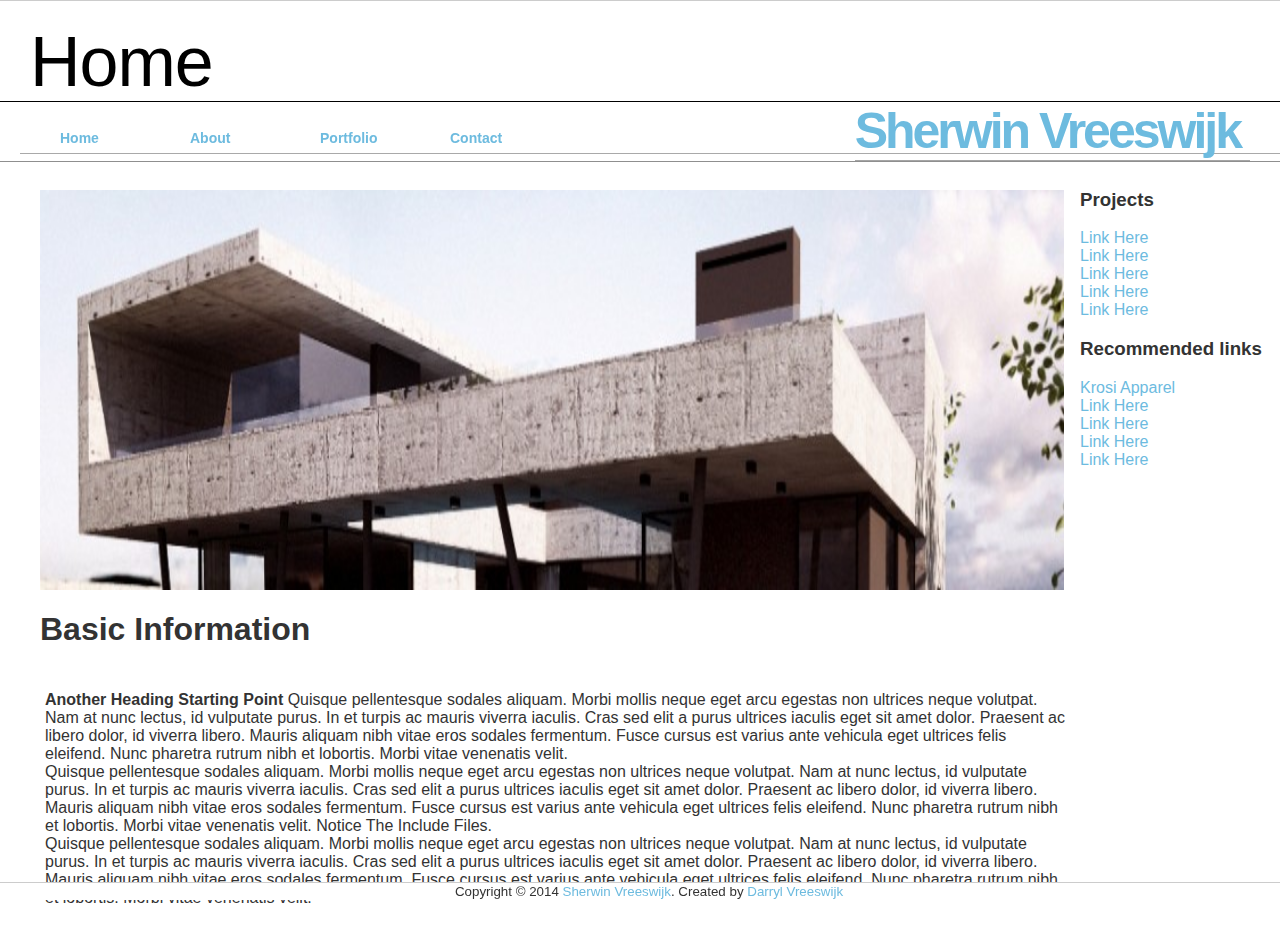
<file: index.html>
<!DOCTYPE html PUBLIC "-//W3C//DTD XHTML 1.0 Strict//EN" "http://www.w3.org/TR/xhtml1/DTD/xhtml1-strict.dtd">

<html xmlns="http://www.w3.org/1999/xhtml" xml:lang="en" lang="en">

<head>

<meta http-equiv="content-type" content="text/html; charset=utf-8" />

<meta name="description" content="" />

<meta name="keywords" content="" />

<meta name="author" content="" />

<link rel="icon" href="images/favicon.ico" type="image/gif" sizes="16x16"> 

<link rel="stylesheet" type="text/css" href="css/style.css" media="screen">
<link rel="stylesheet" type="text/css" href="css/slider.css" media="screen">

	 
<title>Sherwin Vreeswijk Architect</title>


</head>

	<body>

		<div id="wrapper">

			
			<!--begin #header -->
			<div id="header">
				
				<h1>Home</h1>				
				<h2>Sherwin Vreeswijk</h2>


			</div> <!-- end #header -->

			<!-- begin #nav <img src="https://lh5.googleusercontent.com/-XxFrWXUIFOw/AAAAAAAAAAI/AAAAAAAAAD0/3YrbeE2vzV8/photo.jpg">
			<div id="wrap"> -->
					
				<!-- begin #nav -->
			<div id="wrap">

				<ul class="navbar">
					<li><a href="index.html">Home</a></li>
					<li><a href="about.html">About</a></li>
					<li><a href="portfolio.html">Portfolio</a>
							<ul>
								<li><a href="ownwork.html">Own Work</a></li>
								<li><a href="officework.html">Office Work</a></li>
								<li><a href="educationalwork.html">Educational Work</a></li>
							</ul></li>						
					<li><a href="contact.html">Contact</a></li>
				</ul>
			</div> <!-- end #nav -->

			<div id="content">


			<div id='slider'>
				<img id="1" src="images/1.jpg">
				<img id="2" src="images/2.jpg">
				<img id="3" src="images/3.jpg">
				<img id="4" src="images/4.jpg">
				<img id="5" src="images/5.jpg">
				<img id="6" src="images/6.jpg">

				<a href="#" class="left">Previous</a>
				<a href="#" class="right">Next</a>
			</div>

				<h1>Basic Information</h1>

				<p><strong>Another Heading Starting Point</strong>

					Quisque pellentesque sodales aliquam. Morbi mollis neque eget arcu egestas non ultrices neque volutpat. Nam at nunc lectus, id vulputate purus. In et turpis ac mauris viverra iaculis. Cras sed elit a purus ultrices iaculis eget sit amet dolor. Praesent ac libero dolor, id viverra libero. Mauris aliquam nibh vitae eros sodales fermentum. Fusce cursus est varius ante vehicula eget ultrices felis eleifend. Nunc pharetra rutrum nibh et lobortis. Morbi vitae venenatis velit.<br />

					Quisque pellentesque sodales aliquam. Morbi mollis neque eget arcu egestas non ultrices neque volutpat. Nam at nunc lectus, id vulputate purus. In et turpis ac mauris viverra iaculis. Cras sed elit a purus ultrices iaculis eget sit amet dolor. Praesent ac libero dolor, id viverra libero. Mauris aliquam nibh vitae eros sodales fermentum. Fusce cursus est varius ante vehicula eget ultrices felis eleifend. Nunc pharetra rutrum nibh et lobortis. Morbi vitae venenatis velit.
					Notice The Include Files. <br />

					Quisque pellentesque sodales aliquam. Morbi mollis neque eget arcu egestas non ultrices neque volutpat. Nam at nunc lectus, id vulputate purus. In et turpis ac mauris viverra iaculis. Cras sed elit a purus ultrices iaculis eget sit amet dolor. Praesent ac libero dolor, id viverra libero. Mauris aliquam nibh vitae eros sodales fermentum. Fusce cursus est varius ante vehicula eget ultrices felis eleifend. Nunc pharetra rutrum nibh et lobortis. Morbi vitae venenatis velit. <br />
				</p>	


					
			</div> <!-- end #content -->


			<!-- begin #sidebar -->
			<div id="sidebar">

			<!--<h3>Navigation</h3>
				<li><a href="index.php">Home</a></li>
				<li><a href="about.php">About</a></li>
				<li><a href="#">Links</a></li>
				<li><a href="portfolio.php">Portfolio</a></li>
				<li><a href="contact.php">Contact</a></li>-->

			<h3>Projects</h3>
				<li><a href="#">Link Here</a></li>
				<li><a href="#">Link Here</a></li>
				<li><a href="#">Link Here</a></li>
				<li><a href="#">Link Here</a></li>
				<li><a href="#">Link Here</a></li>

			<h3>Recommended links</h3>
				<li><a href="http://www.krosi-apparel.com/">Krosi Apparel</a></li>
				<li><a href="#">Link Here</a></li>
				<li><a href="#">Link Here</a></li>
				<li><a href="#">Link Here</a></li>
				<li><a href="#">Link Here</a></li>

			</div> <!-- end #sidebar -->

			<!-- begin #footer -->

			<div id="footer">

				<small><p>Copyright &copy 2014 <a style='text-decoration:none;'href='http://www.sherwinvreeswijk.com'>Sherwin Vreeswijk</a>. 
				   Created by <a style='text-decoration:none;' href='http://gplus.to/darrylvreeswijk'>Darryl Vreeswijk</a>
				</P></small>

			</div> <!-- end #footer -->

		</div> <!-- End #wrapper -->


		<script type="text/javascript" src="js/jquery-2.1.0.min.js"></script>
		<script type="text/javascript" src="js/slider.js"></script>
	</body>

</html>
</file>
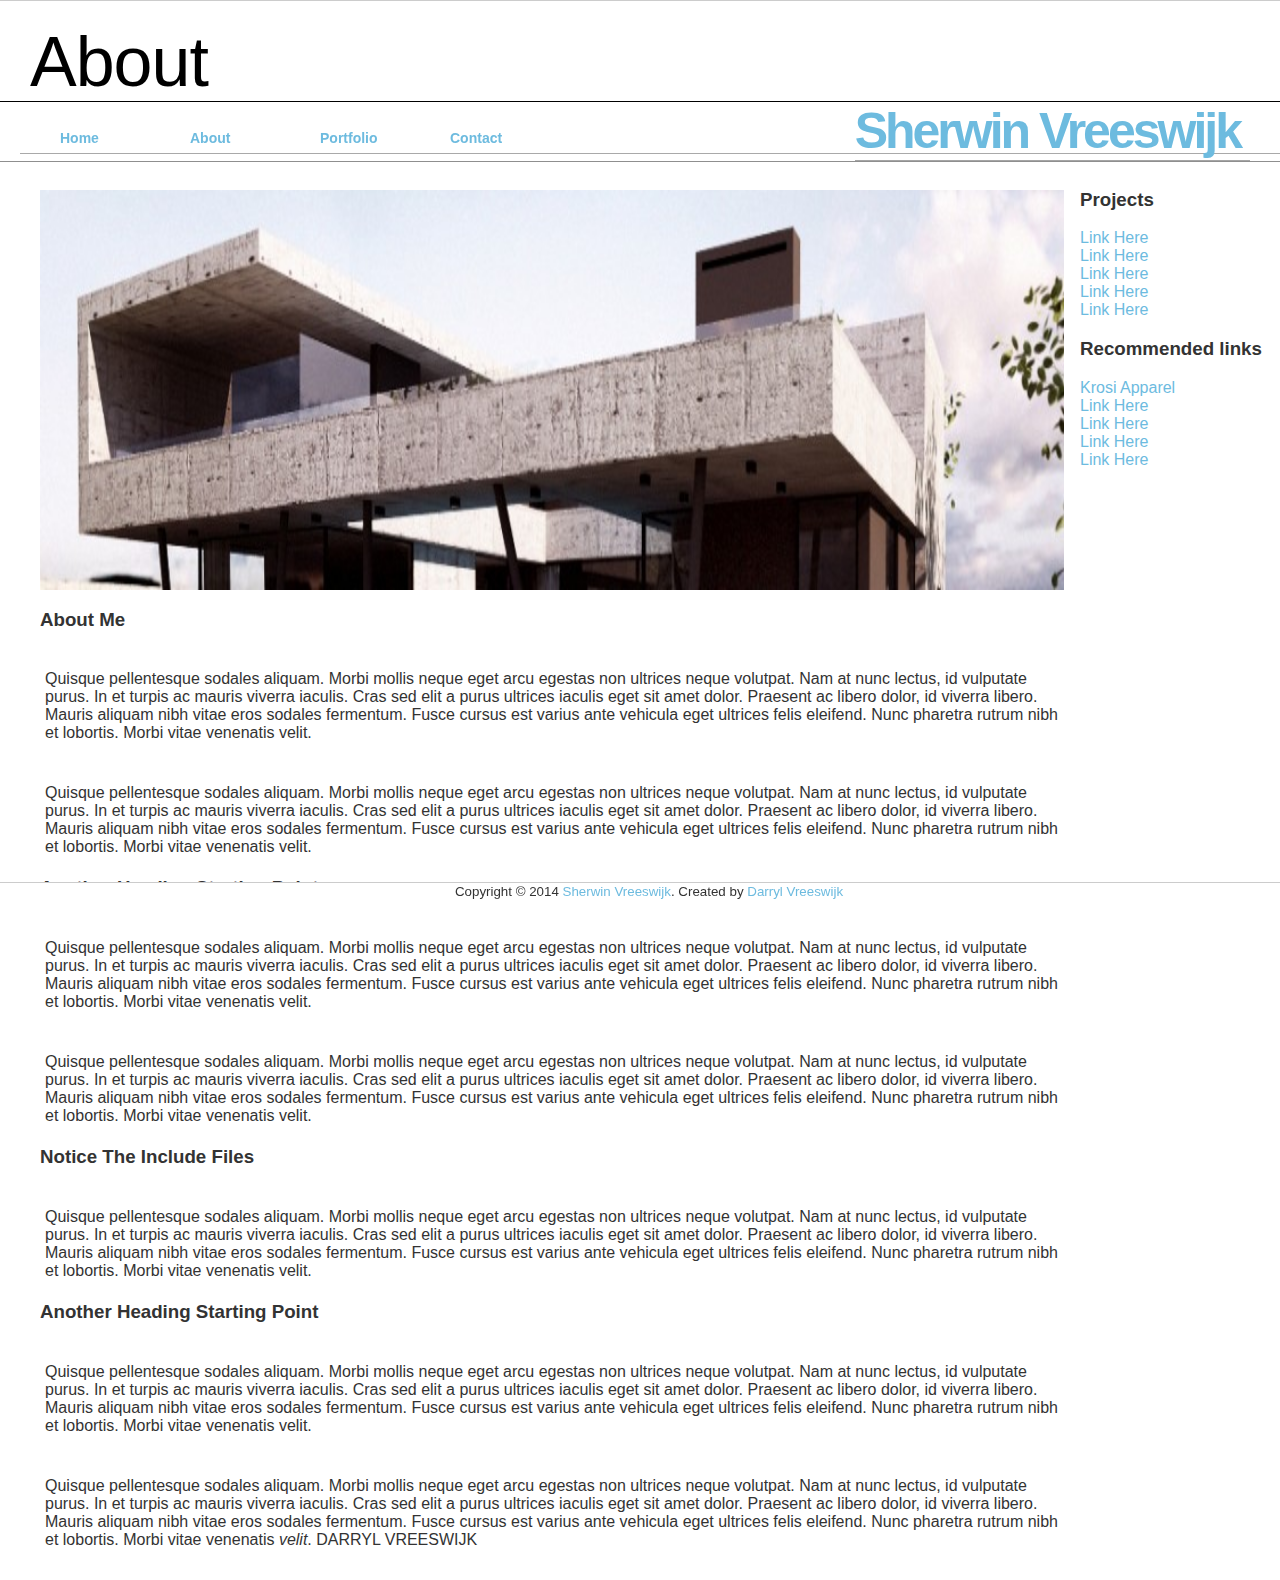
<file: about.html>
<!DOCTYPE html PUBLIC "-//W3C//DTD XHTML 1.0 Strict//EN" "http://www.w3.org/TR/xhtml1/DTD/xhtml1-strict.dtd">

<html xmlns="http://www.w3.org/1999/xhtml" xml:lang="en" lang="en">

<head>

<meta http-equiv="content-type" content="text/html; charset=utf-8" />

<meta name="description" content="" />

<meta name="keywords" content="" />

<meta name="author" content="" />

<link rel="icon" href="images/favicon.ico" type="image/gif" sizes="16x16"> 

<link rel="stylesheet" type="text/css" href="css/style.css" media="screen" />
<link rel="stylesheet" type="text/css" href="css/slider.css" media="screen">

<title>Sherwin Vreeswijk Architecture</title>

</head>

	<body>
 		<div id="wrapper">

			<!--begin #header -->
			<div id="header">
				
				<h1>About</h1>
				
				<h2>Sherwin Vreeswijk</h2>


			</div> <!-- end #header -->

			<!-- begin #nav -->
			<div id="wrap">

				<ul class="navbar">
					<li><a href="index.html">Home</a></li>
					<li><a href="about.html">About</a></li>
					<li><a href="portfolio.html">Portfolio</a>
							<ul>
								<li><a href="ownwork.html">Own Work</a></li>
								<li><a href="officework.html">Office Work</a></li>
								<li><a href="educationalwork.html">Educational Work</a></li>
							</ul></li>						
					<li><a href="contact.html">Contact</a></li>
				</ul>
			</div> <!-- end #nav -->


			<div id="content">

			<div id='slider'>
				<img id="1" src="images/1.jpg">
				<img id="2" src="images/2.jpg">
				<img id="3" src="images/3.jpg">
				<img id="4" src="images/4.jpg">
				<img id="5" src="images/5.jpg">
				<img id="6" src="images/6.jpg">

				<a href="#" class="left">Previous</a>
				<a href="#" class="right">Next</a>
			</div>	
			


			<h3>About Me</h3>

			<p>

			Quisque pellentesque sodales aliquam. Morbi mollis neque eget arcu egestas non ultrices neque volutpat. Nam at nunc lectus, id vulputate purus. In et turpis ac mauris viverra iaculis. Cras sed elit a purus ultrices iaculis eget sit amet dolor. Praesent ac libero dolor, id viverra libero. Mauris aliquam nibh vitae eros sodales fermentum. Fusce cursus est varius ante vehicula eget ultrices felis eleifend. Nunc pharetra rutrum nibh et lobortis. Morbi vitae venenatis velit.

			</p>

			<p>

			Quisque pellentesque sodales aliquam. Morbi mollis neque eget arcu egestas non ultrices neque volutpat. Nam at nunc lectus, id vulputate purus. In et turpis ac mauris viverra iaculis. Cras sed elit a purus ultrices iaculis eget sit amet dolor. Praesent ac libero dolor, id viverra libero. Mauris aliquam nibh vitae eros sodales fermentum. Fusce cursus est varius ante vehicula eget ultrices felis eleifend. Nunc pharetra rutrum nibh et lobortis. Morbi vitae venenatis velit.

			</p>

			<h3>Another Heading Starting Point</h3>

			<p>

			Quisque pellentesque sodales aliquam. Morbi mollis neque eget arcu egestas non ultrices neque volutpat. Nam at nunc lectus, id vulputate purus. In et turpis ac mauris viverra iaculis. Cras sed elit a purus ultrices iaculis eget sit amet dolor. Praesent ac libero dolor, id viverra libero. Mauris aliquam nibh vitae eros sodales fermentum. Fusce cursus est varius ante vehicula eget ultrices felis eleifend. Nunc pharetra rutrum nibh et lobortis. Morbi vitae venenatis velit.

			</p>

			<p>

			Quisque pellentesque sodales aliquam. Morbi mollis neque eget arcu egestas non ultrices neque volutpat. Nam at nunc lectus, id vulputate purus. In et turpis ac mauris viverra iaculis. Cras sed elit a purus ultrices iaculis eget sit amet dolor. Praesent ac libero dolor, id viverra libero. Mauris aliquam nibh vitae eros sodales fermentum. Fusce cursus est varius ante vehicula eget ultrices felis eleifend. Nunc pharetra rutrum nibh et lobortis. Morbi vitae venenatis velit.

			</p>

			<h3>Notice The Include Files</h3>

			<p>

			Quisque pellentesque sodales aliquam. Morbi mollis neque eget arcu egestas non ultrices neque volutpat. Nam at nunc lectus, id vulputate purus. In et turpis ac mauris viverra iaculis. Cras sed elit a purus ultrices iaculis eget sit amet dolor. Praesent ac libero dolor, id viverra libero. Mauris aliquam nibh vitae eros sodales fermentum. Fusce cursus est varius ante vehicula eget ultrices felis eleifend. Nunc pharetra rutrum nibh et lobortis. Morbi vitae venenatis velit.

			</p>

			<h3>Another Heading Starting Point</h3>

			<p>

			Quisque pellentesque sodales aliquam. Morbi mollis neque eget arcu egestas non ultrices neque volutpat. Nam at nunc lectus, id vulputate purus. In et turpis ac mauris viverra iaculis. Cras sed elit a purus ultrices iaculis eget sit amet dolor. Praesent ac libero dolor, id viverra libero. Mauris aliquam nibh vitae eros sodales fermentum. Fusce cursus est varius ante vehicula eget ultrices felis eleifend. Nunc pharetra rutrum nibh et lobortis. Morbi vitae venenatis velit.

			</p>

			<p>

			Quisque pellentesque sodales aliquam. Morbi mollis neque eget arcu egestas non ultrices neque volutpat. Nam at nunc lectus, id vulputate purus. In et turpis ac mauris viverra iaculis. Cras sed elit a purus ultrices iaculis eget sit amet dolor. Praesent ac libero dolor, id viverra libero. Mauris aliquam nibh vitae eros sodales fermentum. Fusce cursus est varius ante vehicula eget ultrices felis eleifend. Nunc pharetra rutrum nibh et lobortis. Morbi vitae venenatis <em>velit</em>.
			DARRYL VREESWIJK
			</p>

			</div> <!-- end #content -->

			<!-- begin #sidebar -->
			<div draggable="true" id="sidebar">

			<!--<h3>Navigation</h3>
				<li><a href="index.php">Home</a></li>
				<li><a href="about.php">About</a></li>
				<li><a href="#">Links</a></li>
				<li><a href="portfolio.php">Portfolio</a></li>
				<li><a href="contact.php">Contact</a></li>-->

			<h3>Projects</h3>
				<li><a href="#">Link Here</a></li>
				<li><a href="#">Link Here</a></li>
				<li><a href="#">Link Here</a></li>
				<li><a href="#">Link Here</a></li>
				<li><a href="#">Link Here</a></li>

			<h3>Recommended links</h3>
				<li><a href="http://www.krosi-apparel.com/">Krosi Apparel</a></li>
				<li><a href="#">Link Here</a></li>
				<li><a href="#">Link Here</a></li>
				<li><a href="#">Link Here</a></li>
				<li><a href="#">Link Here</a></li>

			</div> <!-- end #sidebar -->

			<!-- begin #footer -->

			<div id="footer">

				<small><p>Copyright &copy 2014 <a style='text-decoration:none;'href='http://www.sherwinvreeswijk.com'>Sherwin Vreeswijk</a>. 
				   Created by <a style='text-decoration:none;' href='http://gplus.to/darrylvreeswijk'>Darryl Vreeswijk</a>
				</P></small>

			</div> <!-- end #footer -->

		</div> <!-- End #wrapper -->
		<script type="text/javascript" src="js/jquery-2.1.0.min.js"></script>
		<script type="text/javascript" src="js/slider.js"></script>
	</body>

</html>
</file>
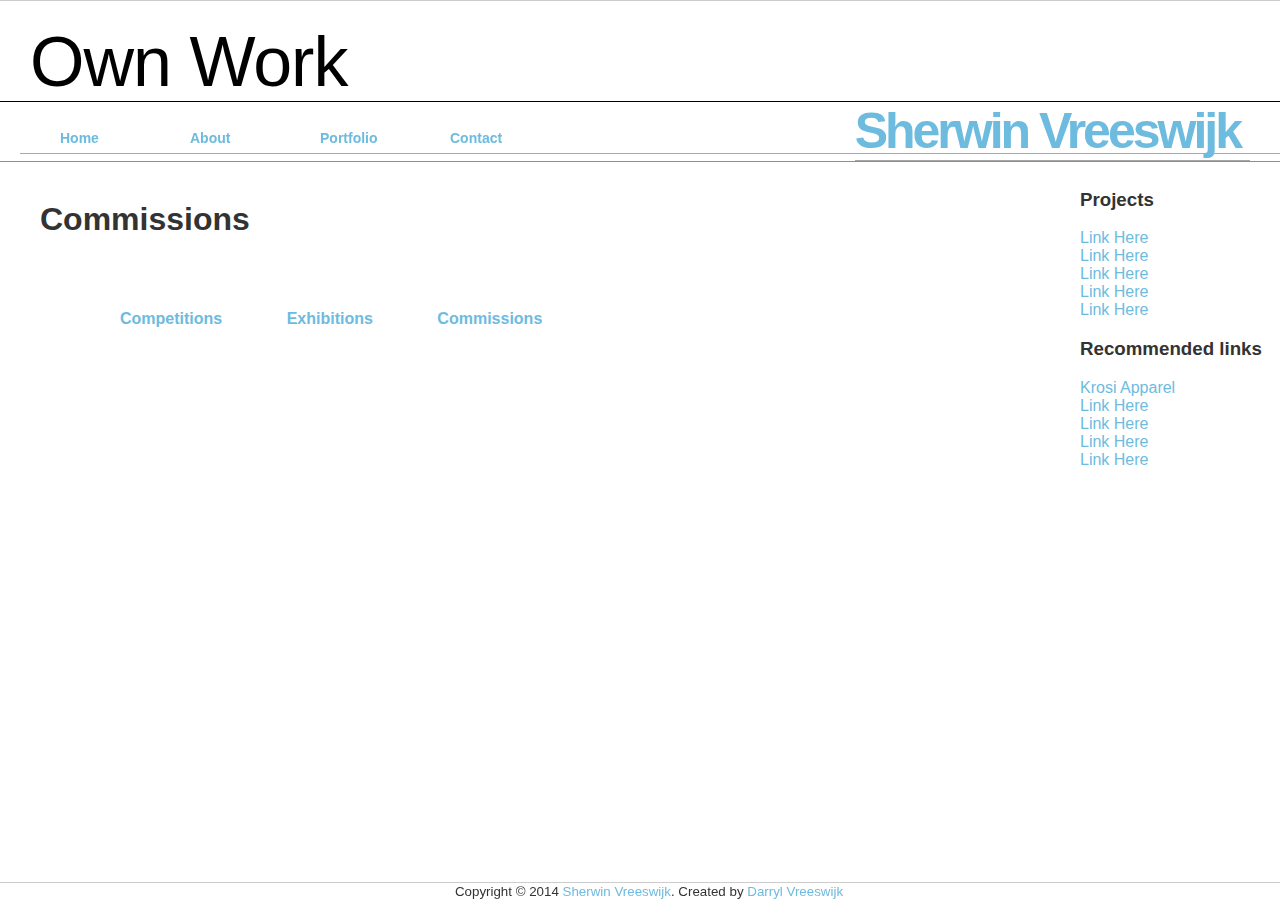
<file: commissions.html>
<!DOCTYPE html PUBLIC "-//W3C//DTD XHTML 1.0 Strict//EN" "http://www.w3.org/TR/xhtml1/DTD/xhtml1-strict.dtd">

<html xmlns="http://www.w3.org/1999/xhtml" xml:lang="en" lang="en">

<head>

<meta http-equiv="content-type" content="text/html; charset=utf-8" />

<meta name="description" content="" />

<meta name="keywords" content="" />

<meta name="author" content="" />

<link rel="icon" href="images/favicon.ico" type="image/gif" sizes="16x16"> 

<link rel="stylesheet" type="text/css" href="css/style.css" media="screen" />

<title>Sherwin Vreeswijk Architect</title>

</head>

	<body>

		<div id="wrapper">


			<!--begin #header -->
			<div id="header">
				
				<h1>Own Work</h1>
				
				<h2>Sherwin Vreeswijk</h2>


			</div> <!-- end #header -->

			<!-- begin #nav -->
			<div id="wrap">

				<ul class="navbar">
					<li><a href="index.html">Home</a></li>
					<li><a href="about.html">About</a></li>
					<li><a href="portfolio.html">Portfolio</a>
							<ul>
								<li><a href="ownwork.html">Own Work</a></li>
								<li><a href="officework.html">Office Work</a></li>
								<li><a href="educationalwork.html">Educational Work</a></li>
							</ul></li>						
					<li><a href="contact.html">Contact</a></li>
				</ul>
			</div> <!-- end #nav -->

<div id="content">

<h1>Commissions</h1>


<div class="portfolio">
				<a href="competitions.html"><strong>Competitions</strong></a>
				<a href="exhibitions.html"><strong>Exhibitions</strong></a>
				<a href="commissions.html"><strong>Commissions</strong></a>
			
			</div>

</div> <!-- end #content -->

<!-- begin #sidebar -->
			<div id="sidebar">

			<!--<h3>Navigation</h3>
				<li><a href="index.php">Home</a></li>
				<li><a href="about.php">About</a></li>
				<li><a href="#">Links</a></li>
				<li><a href="portfolio.php">Portfolio</a></li>
				<li><a href="contact.php">Contact</a></li>-->

			<h3>Projects</h3>
				<li><a href="#">Link Here</a></li>
				<li><a href="#">Link Here</a></li>
				<li><a href="#">Link Here</a></li>
				<li><a href="#">Link Here</a></li>
				<li><a href="#">Link Here</a></li>

			<h3>Recommended links</h3>
				<li><a href="http://www.krosi-apparel.com/">Krosi Apparel</a></li>
				<li><a href="#">Link Here</a></li>
				<li><a href="#">Link Here</a></li>
				<li><a href="#">Link Here</a></li>
				<li><a href="#">Link Here</a></li>

			</div> <!-- end #sidebar -->

			<!-- begin #footer -->

			<div id="footer">

				<small><p>Copyright &copy 2014 <a style='text-decoration:none;'href='http://www.sherwinvreeswijk.com'>Sherwin Vreeswijk</a>. 
				   Created by <a style='text-decoration:none;' href='http://gplus.to/darrylvreeswijk'>Darryl Vreeswijk</a>
				</P></small>

			</div> <!-- end #footer -->

		</div> <!-- End #wrapper -->


	</body>

</html>
</file>
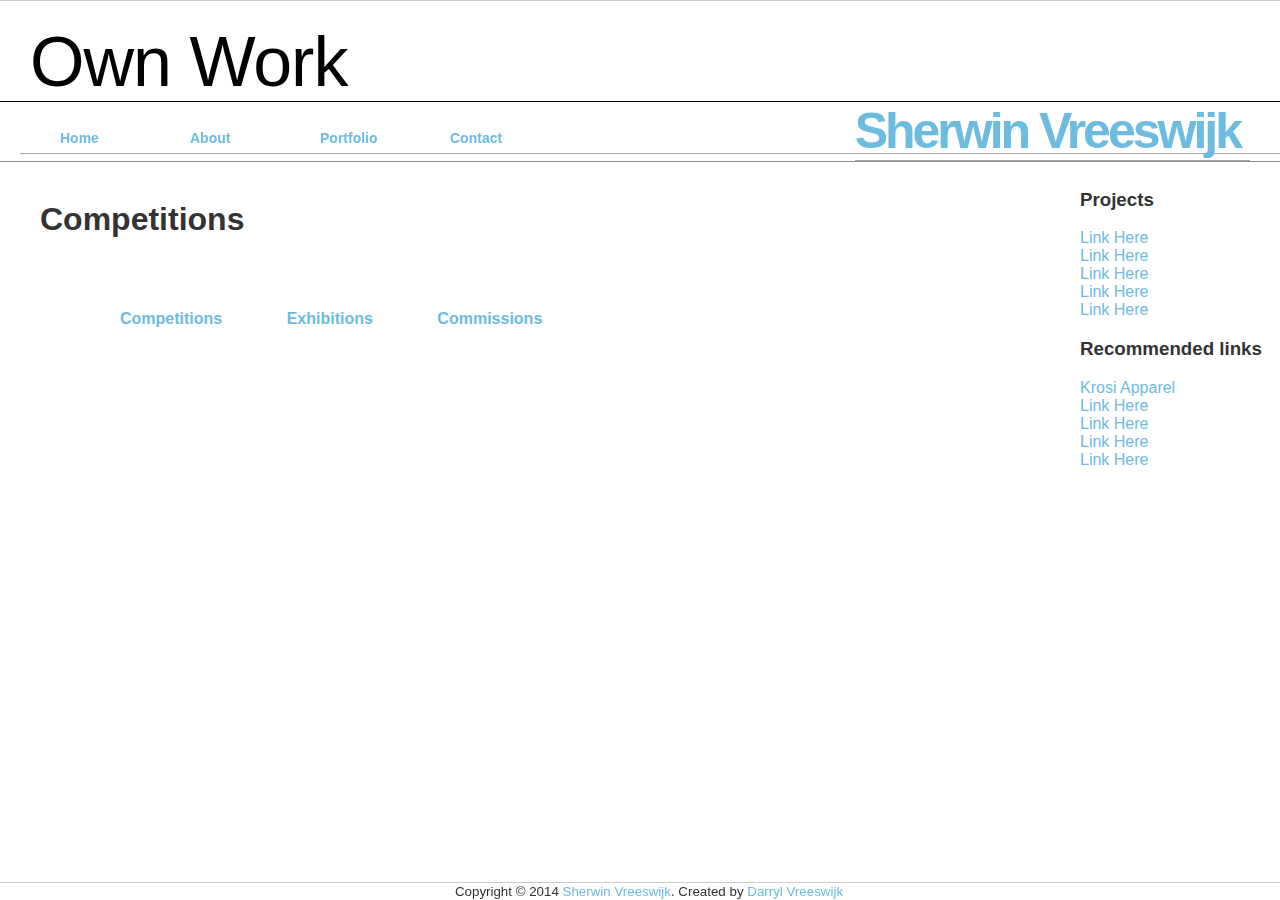
<file: competitions.html>
<!DOCTYPE html PUBLIC "-//W3C//DTD XHTML 1.0 Strict//EN" "http://www.w3.org/TR/xhtml1/DTD/xhtml1-strict.dtd">

<html xmlns="http://www.w3.org/1999/xhtml" xml:lang="en" lang="en">

<head>

<meta http-equiv="content-type" content="text/html; charset=utf-8" />

<meta name="description" content="" />

<meta name="keywords" content="" />

<meta name="author" content="" />

<link rel="icon" href="images/favicon.ico" type="image/gif" sizes="16x16"> 

<link rel="stylesheet" type="text/css" href="css/style.css" media="screen" />

<title>Sherwin Vreeswijk Architect</title>

</head>

	<body>

		<div id="wrapper">


<!--begin #header -->
			<div id="header">
				
				<h1>Own Work</h1>
				
				<h2>Sherwin Vreeswijk</h2>


			</div> <!-- end #header -->

			<!-- begin #nav -->
			<div id="wrap">

				<ul class="navbar">
					<li><a href="index.html">Home</a></li>
					<li><a href="about.html">About</a></li>
					<li><a href="portfolio.html">Portfolio</a>
							<ul>
								<li><a href="ownwork.html">Own Work</a></li>
								<li><a href="officework.html">Office Work</a></li>
								<li><a href="educationalwork.html">Educational Work</a></li>
							</ul></li>						
					<li><a href="contact.html">Contact</a></li>
				</ul>
			</div> <!-- end #nav -->


<div id="content">

<h1>Competitions</h1>


<div class="portfolio">
				<a href="competitions.html"><strong>Competitions</strong></a>
				<a href="exhibitions.html"><strong>Exhibitions</strong></a>
				<a href="commissions.html"><strong>Commissions</strong></a>
			
			</div>

</div> <!-- end #content -->

<!-- begin #sidebar -->
			<div id="sidebar">

			<!--<h3>Navigation</h3>
				<li><a href="index.php">Home</a></li>
				<li><a href="about.php">About</a></li>
				<li><a href="#">Links</a></li>
				<li><a href="portfolio.php">Portfolio</a></li>
				<li><a href="contact.php">Contact</a></li>-->

			<h3>Projects</h3>
				<li><a href="#">Link Here</a></li>
				<li><a href="#">Link Here</a></li>
				<li><a href="#">Link Here</a></li>
				<li><a href="#">Link Here</a></li>
				<li><a href="#">Link Here</a></li>

			<h3>Recommended links</h3>
				<li><a href="http://www.krosi-apparel.com/">Krosi Apparel</a></li>
				<li><a href="#">Link Here</a></li>
				<li><a href="#">Link Here</a></li>
				<li><a href="#">Link Here</a></li>
				<li><a href="#">Link Here</a></li>

			</div> <!-- end #sidebar -->

			<!-- begin #footer -->

			<div id="footer">

				<small><p>Copyright &copy 2014 <a style='text-decoration:none;'href='http://www.sherwinvreeswijk.com'>Sherwin Vreeswijk</a>. 
				   Created by <a style='text-decoration:none;' href='http://gplus.to/darrylvreeswijk'>Darryl Vreeswijk</a>
				</P></small>

			</div> <!-- end #footer -->

		</div> <!-- End #wrapper -->


	</body>

</html>
</file>
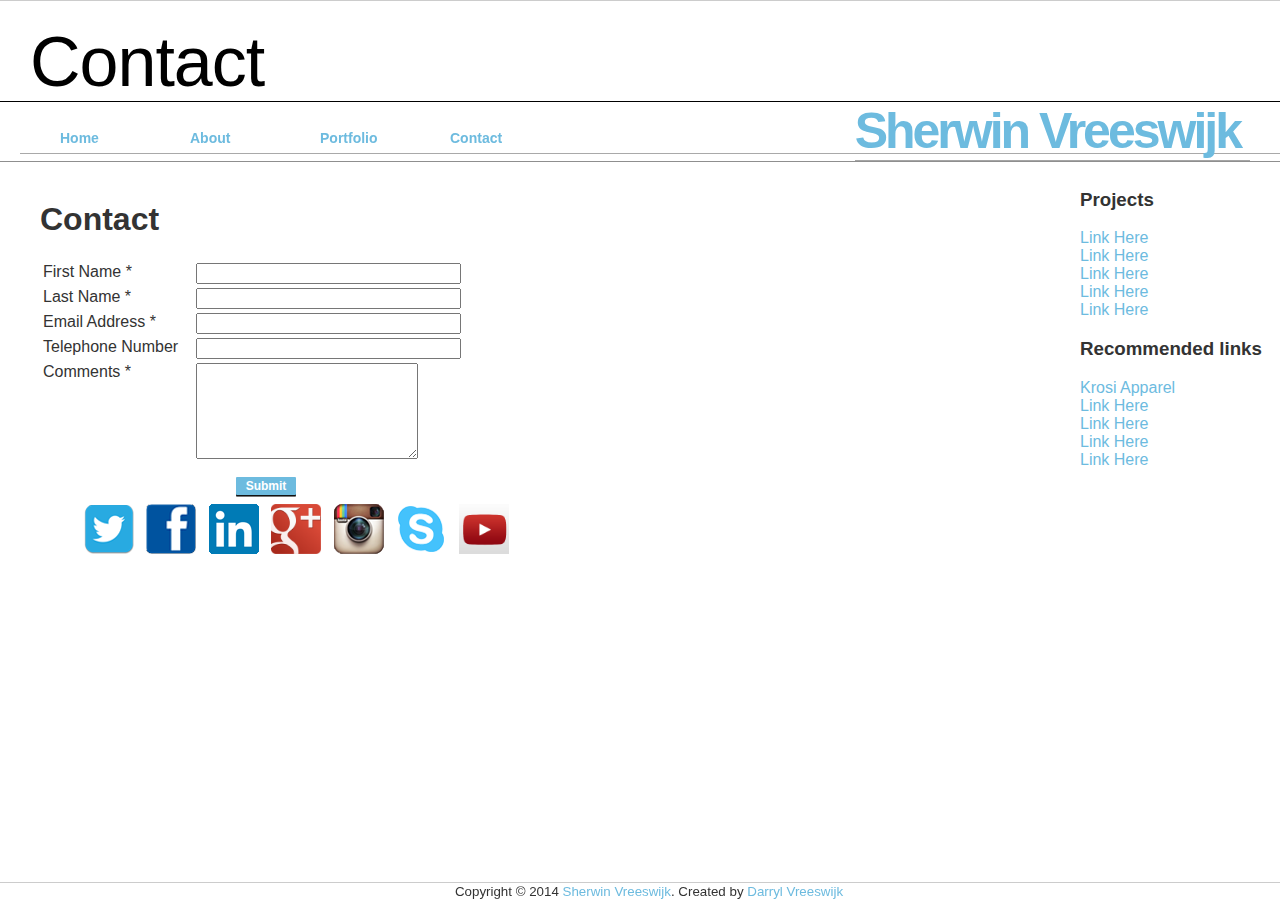
<file: contact.html>
<!DOCTYPE html PUBLIC "-//W3C//DTD XHTML 1.0 Strict//EN" "http://www.w3.org/TR/xhtml1/DTD/xhtml1-strict.dtd">

<html xmlns="http://www.w3.org/1999/xhtml" xml:lang="en" lang="en">

<head>

<meta http-equiv="content-type" content="text/html; charset=utf-8" />

<meta name="description" content="" />

<meta name="keywords" content="" />

<meta name="author" content="" />

<link rel="icon" href="images/favicon.ico" type="image/gif" sizes="16x16"> 

<link rel="stylesheet" type="text/css" href="css/style.css" media="screen" />

<title>Sherwin Vreeswijk Architect</title>

</head>

	<body>

		<div id="wrapper">


			<!--begin #header -->
			<div id="header">
				
				<h1>Contact</h1>
				
				<h2>Sherwin Vreeswijk</h2>


			</div> <!-- end #header -->

			<!-- begin #nav -->
			<div id="wrap">

				<ul class="navbar"><li><a href="index.html">Home</a></li>
					<li><a href="about.html">About</a></li>
					<div class="dropdwn">
						<li><a href="portfolio.html">Portfolio</a>
							<ul>
								<div class="volet_3">
									<li><a href="ownwork.html">Own Work</a></li>
								</div>
								<div class="volet_2">
									<li><a href="officework.html">Office Work</a></li>
								</div>
								<div class="volet_1">
									<li><a href="educationalwork.html">Educational Work</a></li>
								</div>
							</ul>
						</li>
					</div>								
					<li><a href="contact.html">Contact</a></li>
				</ul>
			</div> <!-- end #nav -->


			<div id="content">

			<h1>Contact</h1>


			<!--<p>
				<div id='contact'>
				<ul>
				<li>Name: Sherwin Vreeswijk</li>
				<li>Address: Julielaan 8</li>
				<li>Phone: +5978842235</li>
				<li>Email: sherwinvreeswijk@gmail.com</li>
				</ul>
				</div>
			</p>-->

			<form name="contactform" method="post" action="send_form_email.php">
			<table width="450px">
			<tr>
			 <td valign="top">
			  <label for="first_name">First Name *</label>
			 </td>
			 <td valign="top">
			  <input  type="text" name="first_name" maxlength="50" size="30">
			 </td>
			</tr>
			<tr>
			 <td valign="top">
			  <label for="last_name">Last Name *</label>
			 </td>
			 <td valign="top">
			  <input  type="text" name="last_name" maxlength="50" size="30">
			 </td>
			</tr>
			<tr>
			 <td valign="top">
			  <label for="email">Email Address *</label>
			 </td>
			 <td valign="top">
			  <input  type="text" name="email" maxlength="80" size="30">
			 </td>
			</tr>
			<tr>
			 <td valign="top">
			  <label for="telephone">Telephone Number</label>
			 </td>
			 <td valign="top">
			  <input  type="text" name="telephone" maxlength="30" size="30">
			 </td>
			</tr>
			<tr>
			 <td valign="top">
			  <label for="comments">Comments *</label>
			 </td>
			 <td valign="top">
			  <textarea  name="comments" maxlength="1000" cols="25" rows="6"></textarea>
			 </td>
			</tr>
			<tr>
			 <td colspan="5" style="text-align:center">
			  <input class="button" type="submit" value="Submit">  
			 </td>
			</tr>
			</table>
			</form> 	

			<!-- begin #social-->
				<div class="divsoc">
					<ul class="social">
						<li class="twitter"><a href="http://twitter.com/" class="twitter"><span><img src="images/social/twitter.png" alt="twitter"></span></a></li>
						<li class="facebook"><a href="https://www.facebook.com/sherwin.vreeswijk/about" class="icon icon-facebook"><span><img src="images/social/facebook.png" alt="facebook"></span></a></li>
						<li class="linkedin"><a href="https://www.linkedin.com/pub/sherwin-vreeswijk/20/91b/862" class="icon icon-linkedin"><span><img src="images/social/linkedin.png" alt="linkedin"></span></a></li>
						<li class="googleplus"><a href="https://plus.google.com/u/0/101680994696338084475/about" class="icon icon-google-plus"><span><img src="images/social/googleplus.png" alt="google+" height="50" width="50"></span></a></li>
						<li class="instagram"><a href="#" class="icon icon-instagram"><span><img src="images/social/instagram.png" alt="instagram"></span></a></li>
						<li class="skype"><a href="http://www.skype.com" class="icon icon-skype"><span><img src="images/social/skype.png" alt="skype"></span></a></li>
						<li class="youtube"><a href="http://www.youtube.com" class="icon icon-youtube"><span><img src="images/social/youtube.png" alt="youtube" height="50" width="50"></span></a></li>
					</ul>
				</div>

			</div> <!-- end #content -->

			
			<!-- begin #sidebar -->
			<div id="sidebar">

			<!--<h3>Navigation</h3>
				<li><a href="index.php">Home</a></li>
				<li><a href="about.php">About</a></li>
				<li><a href="#">Links</a></li>
				<li><a href="portfolio.php">Portfolio</a></li>
				<li><a href="contact.php">Contact</a></li>-->

			<h3>Projects</h3>
				<li><a href="#">Link Here</a></li>
				<li><a href="#">Link Here</a></li>
				<li><a href="#">Link Here</a></li>
				<li><a href="#">Link Here</a></li>
				<li><a href="#">Link Here</a></li>

			<h3>Recommended links</h3>
				<li><a href="http://www.krosi-apparel.com/">Krosi Apparel</a></li>
				<li><a href="#">Link Here</a></li>
				<li><a href="#">Link Here</a></li>
				<li><a href="#">Link Here</a></li>
				<li><a href="#">Link Here</a></li>

			</div> <!-- end #sidebar -->

			<!-- begin #footer -->

			<div id="footer">

				<small><p>Copyright &copy 2014 <a style='text-decoration:none;'href='http://www.sherwinvreeswijk.com'>Sherwin Vreeswijk</a>. 
				   Created by <a style='text-decoration:none;' href='http://gplus.to/darrylvreeswijk'>Darryl Vreeswijk</a>
				</P></small>

			</div> <!-- end #footer -->


				

		</div> <!-- End #wrapper -->


	</body>

</html>
</file>
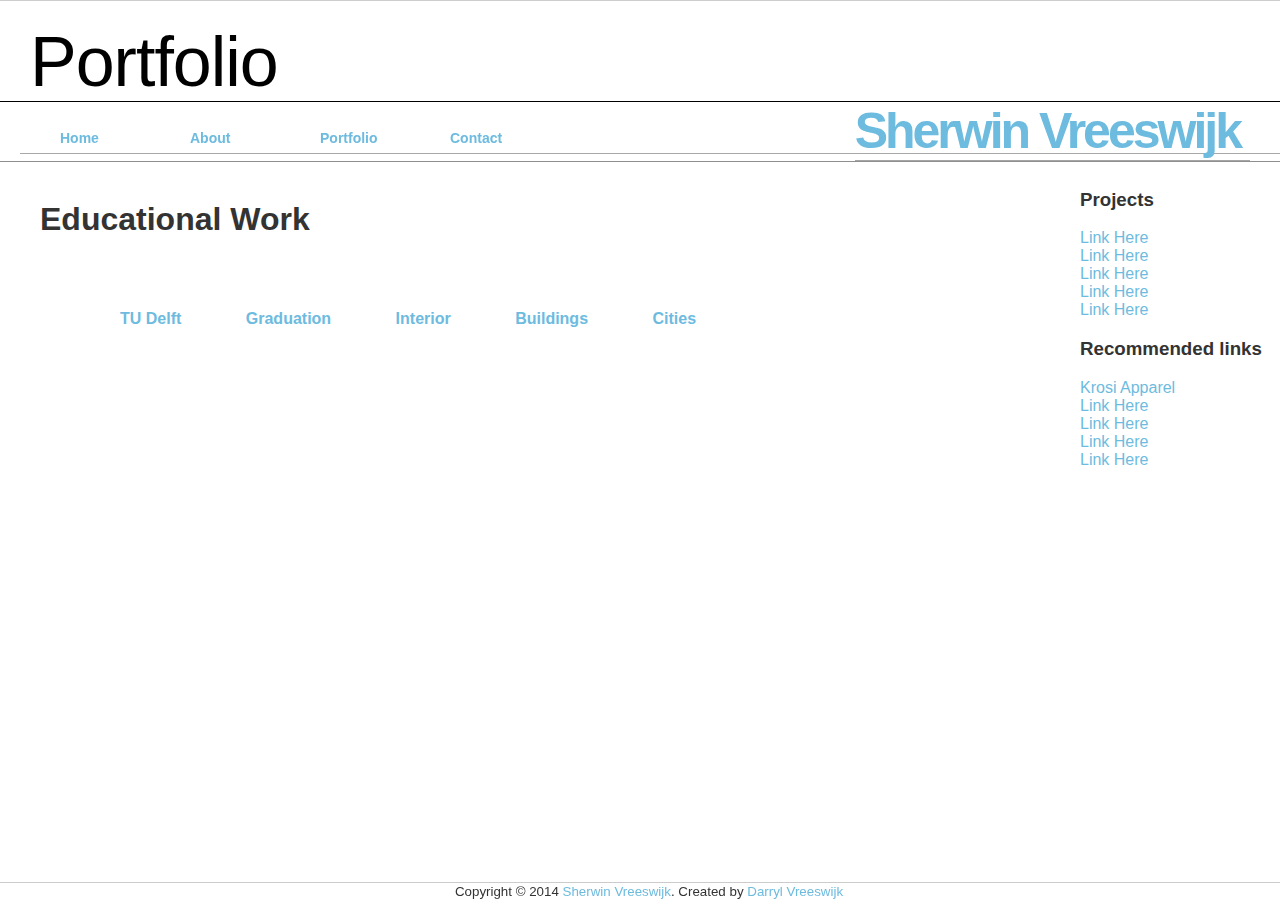
<file: educationalwork.html>
<!DOCTYPE html PUBLIC "-//W3C//DTD XHTML 1.0 Strict//EN" "http://www.w3.org/TR/xhtml1/DTD/xhtml1-strict.dtd">

<html xmlns="http://www.w3.org/1999/xhtml" xml:lang="en" lang="en">

<head>

<meta http-equiv="content-type" content="text/html; charset=utf-8" />

<meta name="description" content="" />

<meta name="keywords" content="" />

<meta name="author" content="" />

<link rel="icon" href="images/favicon.ico" type="image/gif" sizes="16x16"> 

<link rel="stylesheet" type="text/css" href="css/style.css" media="screen" />

<title>Sherwin Vreeswijk Architect</title>

</head>

	<body>

		<div id="wrapper">


	<!--begin #header -->
			<div id="header">
				
				<h1>Portfolio</h1>
				
				<h2>Sherwin Vreeswijk</h2>


			</div> <!-- end #header -->

			<!-- begin #nav -->
			<div id="wrap">

				<ul class="navbar">
					<li><a href="index.html">Home</a></li>
					<li><a href="about.html">About</a></li>
					<li><a href="portfolio.html">Portfolio</a>
							<ul>
								<li><a href="ownwork.html">Own Work</a></li>
								<li><a href="officework.html">Office Work</a></li>
								<li><a href="educationalwork.html">Educational Work</a></li>
							</ul></li>						
					<li><a href="contact.html">Contact</a></li>
				</ul>
			</div> <!-- end #nav -->

<div id="content">
<h1>Educational Work</h1>



			<div class="portfolio">
				<a href="competitions.html"><strong>TU Delft</strong></a>
				<a href="exhibitions.html"><strong>Graduation</strong></a>
				<a href="commissions.html"><strong>Interior</strong></a>
				<a href="exhibitions.html"><strong>Buildings</strong></a>
				<a href="commissions.html"><strong>Cities</strong></a>
			
			</div>

</div> <!-- end #content -->

<!-- begin #sidebar -->
			<div id="sidebar">

			<!--<h3>Navigation</h3>
				<li><a href="index.php">Home</a></li>
				<li><a href="about.php">About</a></li>
				<li><a href="#">Links</a></li>
				<li><a href="portfolio.php">Portfolio</a></li>
				<li><a href="contact.php">Contact</a></li>-->

			<h3>Projects</h3>
				<li><a href="#">Link Here</a></li>
				<li><a href="#">Link Here</a></li>
				<li><a href="#">Link Here</a></li>
				<li><a href="#">Link Here</a></li>
				<li><a href="#">Link Here</a></li>

			<h3>Recommended links</h3>
				<li><a href="http://www.krosi-apparel.com/">Krosi Apparel</a></li>
				<li><a href="#">Link Here</a></li>
				<li><a href="#">Link Here</a></li>
				<li><a href="#">Link Here</a></li>
				<li><a href="#">Link Here</a></li>

			</div> <!-- end #sidebar -->

			<!-- begin #footer -->

			<div id="footer">

				<small><p>Copyright &copy 2014 <a style='text-decoration:none;'href='http://www.sherwinvreeswijk.com'>Sherwin Vreeswijk</a>. 
				   Created by <a style='text-decoration:none;' href='http://gplus.to/darrylvreeswijk'>Darryl Vreeswijk</a>
				</P></small>

			</div> <!-- end #footer -->
		</div> <!-- End #wrapper -->


	</body>

</html>
</file>
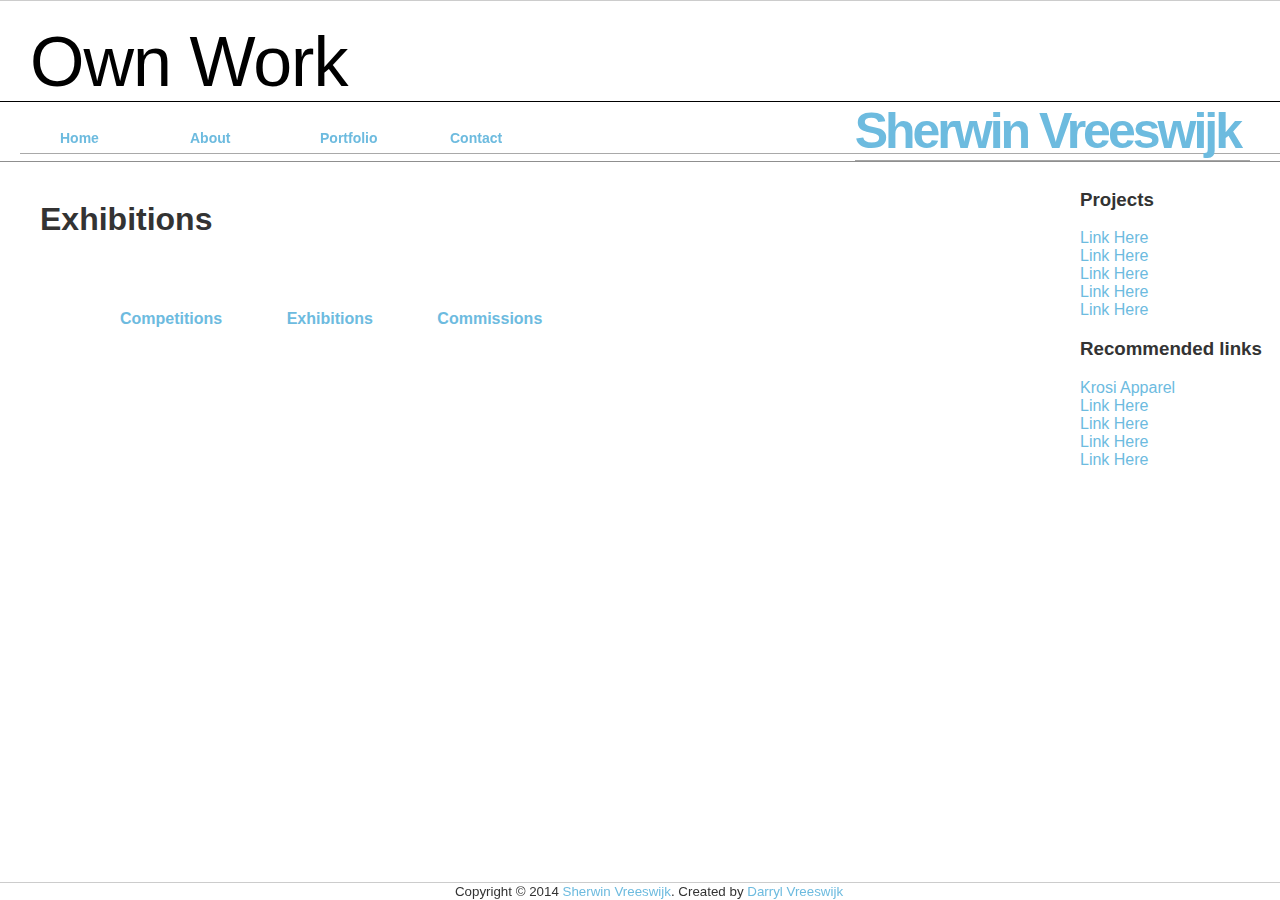
<file: exhibitions.html>
<!DOCTYPE html PUBLIC "-//W3C//DTD XHTML 1.0 Strict//EN" "http://www.w3.org/TR/xhtml1/DTD/xhtml1-strict.dtd">

<html xmlns="http://www.w3.org/1999/xhtml" xml:lang="en" lang="en">

<head>

<meta http-equiv="content-type" content="text/html; charset=utf-8" />

<meta name="description" content="" />

<meta name="keywords" content="" />

<meta name="author" content="" />

<link rel="icon" href="images/favicon.ico" type="image/gif" sizes="16x16"> 

<link rel="stylesheet" type="text/css" href="css/style.css" media="screen" />

<title>Sherwin Vreeswijk Architect</title>

</head>

	<body>

		<div id="wrapper">


<!--begin #header -->
			<div id="header">
				
				<h1>Own Work</h1>
				
				<h2>Sherwin Vreeswijk</h2>


			</div> <!-- end #header -->

			<!-- begin #nav -->
			<div id="wrap">

				<ul class="navbar">
					<li><a href="index.html">Home</a></li>
					<li><a href="about.html">About</a></li>
					<li><a href="portfolio.html">Portfolio</a>
							<ul>
								<li><a href="ownwork.html">Own Work</a></li>
								<li><a href="officework.html">Office Work</a></li>
								<li><a href="educationalwork.html">Educational Work</a></li>
							</ul></li>						
					<li><a href="contact.html">Contact</a></li>
				</ul>
			</div> <!-- end #nav -->

<div id="content">

<h1>Exhibitions</h1>


<div class="portfolio">
				<a href="competitions.html"><strong>Competitions</strong></a>
				<a href="exhibitions.html"><strong>Exhibitions</strong></a>
				<a href="commissions.html"><strong>Commissions</strong></a>
			
			</div>

</div> <!-- end #content -->

<!-- begin #sidebar -->
			<div id="sidebar">

			<!--<h3>Navigation</h3>
				<li><a href="index.php">Home</a></li>
				<li><a href="about.php">About</a></li>
				<li><a href="#">Links</a></li>
				<li><a href="portfolio.php">Portfolio</a></li>
				<li><a href="contact.php">Contact</a></li>-->

			<h3>Projects</h3>
				<li><a href="#">Link Here</a></li>
				<li><a href="#">Link Here</a></li>
				<li><a href="#">Link Here</a></li>
				<li><a href="#">Link Here</a></li>
				<li><a href="#">Link Here</a></li>

			<h3>Recommended links</h3>
				<li><a href="http://www.krosi-apparel.com/">Krosi Apparel</a></li>
				<li><a href="#">Link Here</a></li>
				<li><a href="#">Link Here</a></li>
				<li><a href="#">Link Here</a></li>
				<li><a href="#">Link Here</a></li>

			</div> <!-- end #sidebar -->

			<!-- begin #footer -->

			<div id="footer">

				<small><p>Copyright &copy 2014 <a style='text-decoration:none;'href='http://www.sherwinvreeswijk.com'>Sherwin Vreeswijk</a>. 
				   Created by <a style='text-decoration:none;' href='http://gplus.to/darrylvreeswijk'>Darryl Vreeswijk</a>
				</P></small>

			</div> <!-- end #footer -->

		</div> <!-- End #wrapper -->


	</body>

</html>
</file>
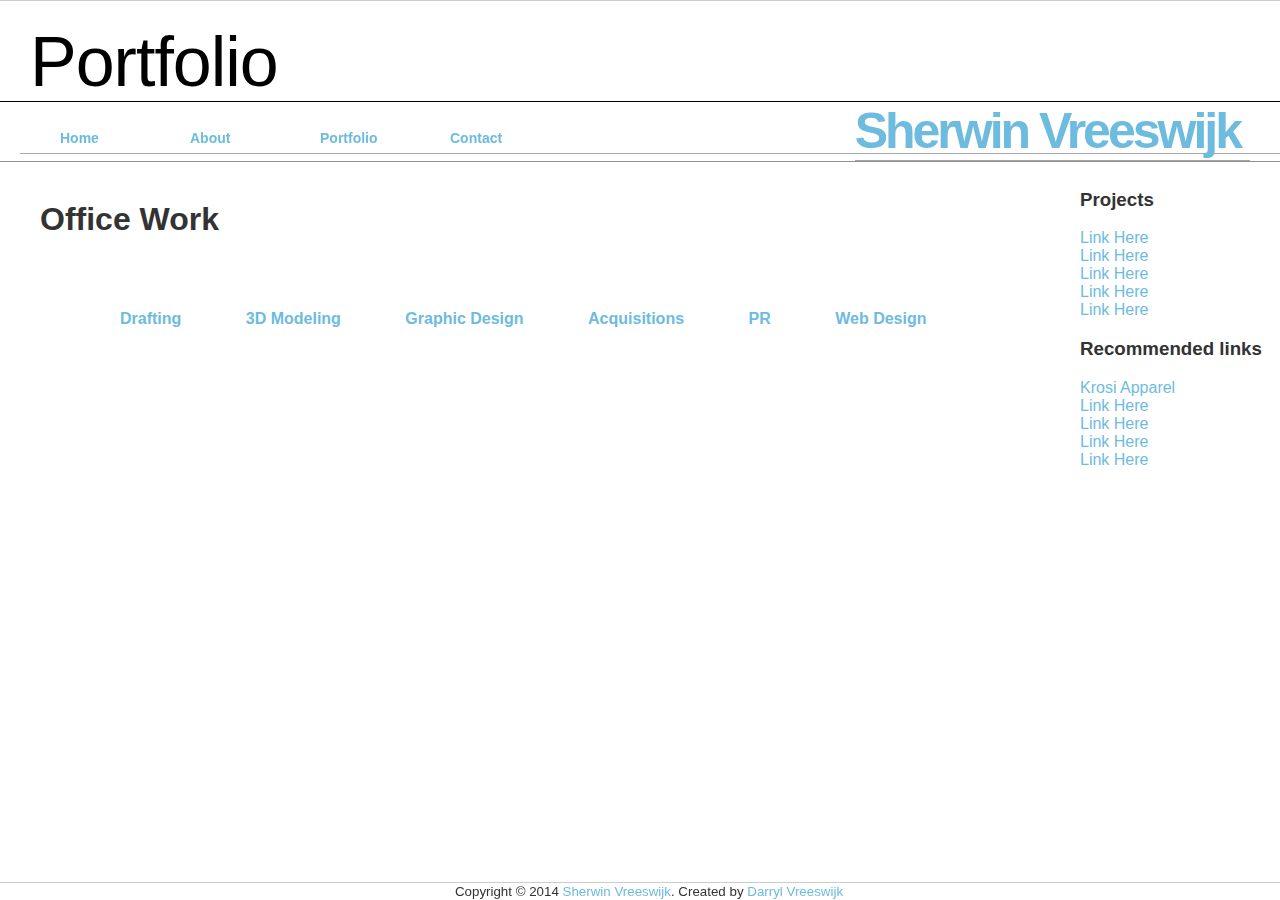
<file: officework.html>
<!DOCTYPE html PUBLIC "-//W3C//DTD XHTML 1.0 Strict//EN" "http://www.w3.org/TR/xhtml1/DTD/xhtml1-strict.dtd">

<html xmlns="http://www.w3.org/1999/xhtml" xml:lang="en" lang="en">

<head>

<meta http-equiv="content-type" content="text/html; charset=utf-8" />

<meta name="description" content="" />

<meta name="keywords" content="" />

<meta name="author" content="" />

<link rel="icon" href="images/favicon.ico" type="image/gif" sizes="16x16"> 

<link rel="stylesheet" type="text/css" href="css/style.css" media="screen" />

<title>Sherwin Vreeswijk Architect</title>

</head>

	<body>

		<div id="wrapper">


	<!--begin #header -->
			<div id="header">
				
				<h1>Portfolio</h1>
				
				<h2>Sherwin Vreeswijk</h2>


			</div> <!-- end #header -->

			<!-- begin #nav -->
			<div id="wrap">

				<ul class="navbar">
					<li><a href="index.html">Home</a></li>
					<li><a href="about.html">About</a></li>
					<li><a href="portfolio.html">Portfolio</a>
							<ul>
								<li><a href="ownwork.html">Own Work</a></li>
								<li><a href="officework.html">Office Work</a></li>
								<li><a href="educationalwork.html">Educational Work</a></li>
							</ul></li>						
					<li><a href="contact.html">Contact</a></li>
				</ul>
			</div> <!-- end #nav -->

<div id="content">

<h1>Office Work</h1>


			<div class="portfolio">
				<a href="competitions.html"><strong>Drafting</strong></a>
				<a href="exhibitions.html"><strong>3D Modeling</strong></a>
				<a href="commissions.html"><strong>Graphic Design</strong></a>
				<a href="exhibitions.html"><strong>Acquisitions</strong></a>
				<a href="commissions.html"><strong>PR</strong></a>
				<a href="exhibitions.html"><strong>Web Design</strong></a>
			
			</div>

</div> <!-- end #content -->

<!-- begin #sidebar -->
			<div id="sidebar">

			<!--<h3>Navigation</h3>
				<li><a href="index.php">Home</a></li>
				<li><a href="about.php">About</a></li>
				<li><a href="#">Links</a></li>
				<li><a href="portfolio.php">Portfolio</a></li>
				<li><a href="contact.php">Contact</a></li>-->

			<h3>Projects</h3>
				<li><a href="#">Link Here</a></li>
				<li><a href="#">Link Here</a></li>
				<li><a href="#">Link Here</a></li>
				<li><a href="#">Link Here</a></li>
				<li><a href="#">Link Here</a></li>

			<h3>Recommended links</h3>
				<li><a href="http://www.krosi-apparel.com/">Krosi Apparel</a></li>
				<li><a href="#">Link Here</a></li>
				<li><a href="#">Link Here</a></li>
				<li><a href="#">Link Here</a></li>
				<li><a href="#">Link Here</a></li>

			</div> <!-- end #sidebar -->

			<!-- begin #footer -->

			<div id="footer">

				<small><p>Copyright &copy 2014 <a style='text-decoration:none;'href='http://www.sherwinvreeswijk.com'>Sherwin Vreeswijk</a>. 
				   Created by <a style='text-decoration:none;' href='http://gplus.to/darrylvreeswijk'>Darryl Vreeswijk</a>
				</P></small>

			</div> <!-- end #footer -->
		</div> <!-- End #wrapper -->


	</body>

</html>
</file>
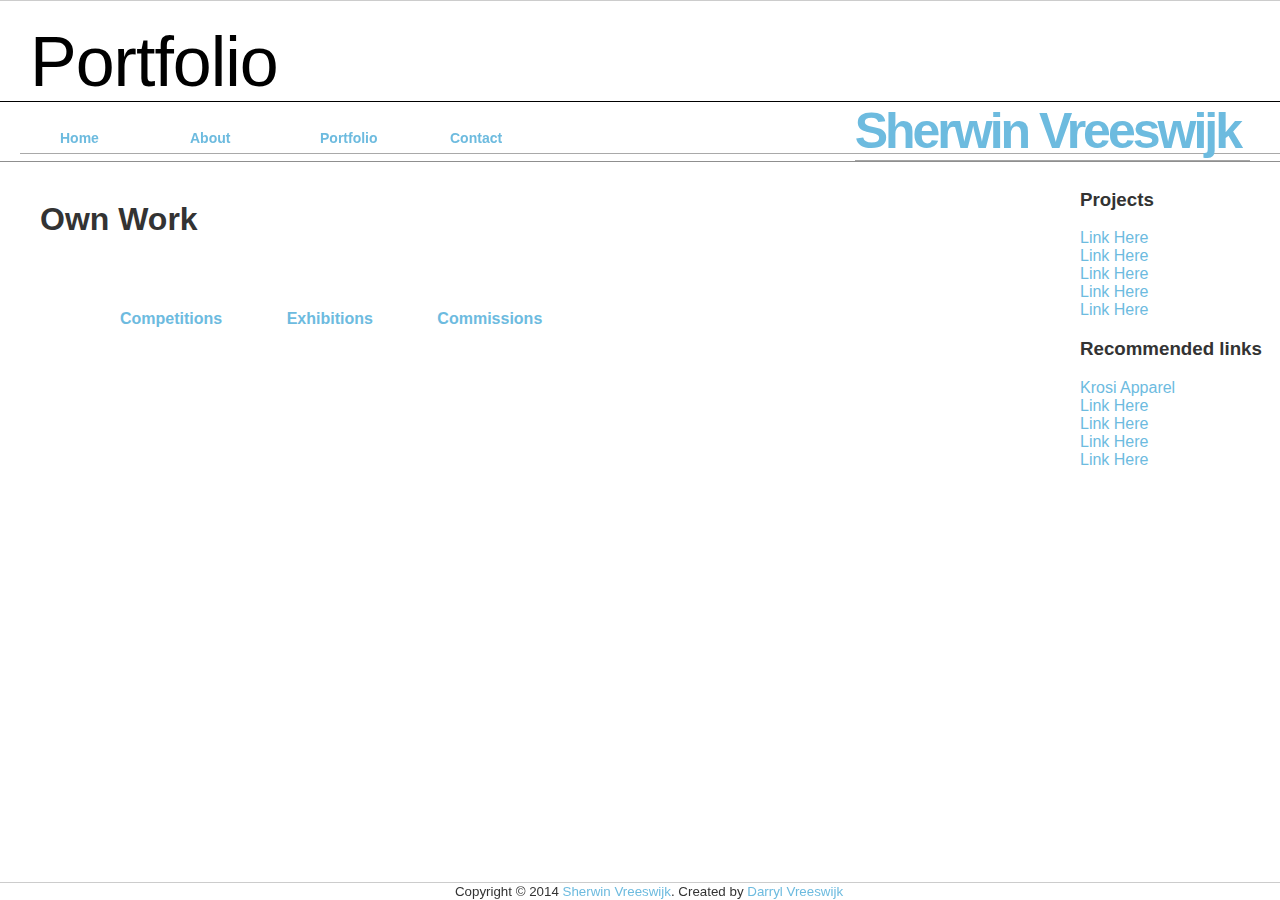
<file: ownwork.html>
<!DOCTYPE html PUBLIC "-//W3C//DTD XHTML 1.0 Strict//EN" "http://www.w3.org/TR/xhtml1/DTD/xhtml1-strict.dtd">

<html xmlns="http://www.w3.org/1999/xhtml" xml:lang="en" lang="en">

<head>

<meta http-equiv="content-type" content="text/html; charset=utf-8" />

<meta name="description" content="" />

<meta name="keywords" content="" />

<meta name="author" content="" />

<link rel="icon" href="images/favicon.ico" type="image/gif" sizes="16x16"> 

<link rel="stylesheet" type="text/css" href="css/style.css" media="screen" />

<title>Sherwin Vreeswijk Architect</title>

</head>

	<body>

		<div id="wrapper">


	<!--begin #header -->
			<div id="header">
				
				<h1>Portfolio</h1>
				
				<h2>Sherwin Vreeswijk</h2>


			</div> <!-- end #header -->

			<!-- begin #nav -->
			<div id="wrap">

				<ul class="navbar">
					<li><a href="index.html">Home</a></li>
					<li><a href="about.html">About</a></li>
					<li><a href="portfolio.html">Portfolio</a>
							<ul>
								<li><a href="ownwork.html">Own Work</a></li>
								<li><a href="officework.html">Office Work</a></li>
								<li><a href="educationalwork.html">Educational Work</a></li>
							</ul></li>						
					<li><a href="contact.html">Contact</a></li>
				</ul>
			</div> <!-- end #nav -->

<div id="content">

<h1>Own Work</h1>


<div class="portfolio">
				<a href="competitions.html"><strong>Competitions</strong></a>
				<a href="exhibitions.html"><strong>Exhibitions</strong></a>
				<a href="commissions.html"><strong>Commissions</strong></a>
			
			</div>

</div> <!-- end #content -->

<!-- begin #sidebar -->
			<div id="sidebar">

			<!--<h3>Navigation</h3>
				<li><a href="index.php">Home</a></li>
				<li><a href="about.php">About</a></li>
				<li><a href="#">Links</a></li>
				<li><a href="portfolio.php">Portfolio</a></li>
				<li><a href="contact.php">Contact</a></li>-->

			<h3>Projects</h3>
				<li><a href="#">Link Here</a></li>
				<li><a href="#">Link Here</a></li>
				<li><a href="#">Link Here</a></li>
				<li><a href="#">Link Here</a></li>
				<li><a href="#">Link Here</a></li>

			<h3>Recommended links</h3>
				<li><a href="http://www.krosi-apparel.com/">Krosi Apparel</a></li>
				<li><a href="#">Link Here</a></li>
				<li><a href="#">Link Here</a></li>
				<li><a href="#">Link Here</a></li>
				<li><a href="#">Link Here</a></li>

			</div> <!-- end #sidebar -->

			<!-- begin #footer -->

			<div id="footer">

				<small><p>Copyright &copy 2014 <a style='text-decoration:none;'href='http://www.sherwinvreeswijk.com'>Sherwin Vreeswijk</a>. 
				   Created by <a style='text-decoration:none;' href='http://gplus.to/darrylvreeswijk'>Darryl Vreeswijk</a>
				</P></small>

			</div> <!-- end #footer -->
		</div> <!-- End #wrapper -->


	</body>

</html>
</file>
<file: css/style.css>
body {

background-color:url('/images/glitch_foto_dryll.gif') no-repeat fixed right top #000; ;
font-family: Helvetica,sans-serif;
color:#333;
margin:0;
padding:0;
}

#wrapper {
width:100%;
background-color:#fff;
position:absolute;
margin:0;
z-index:-1;

/*border-left:3px solid #f00;
border-right:3px solid #f00;*/

}

#header {
width:100%;
height:0px;
margin-top:0px;
border-bottom:1px solid #000;
border-top:1px solid #ccc;
padding: 50px 30px;
position:fixed;
background-color:#fff;
z-index:1;
}

#header h1 {
font-family:Helvetica Neue LT Std, Sans-serif;
font-weight:100;
font-size:70px;
letter-spacing:-1px;
color:#000;
padding:0px;
position:fixed;
background-color:#none;
top:-25px;
left:0px;
z-index:1;
margin-left:30px;

}
	

#header h2 {
font-family:Helvetica, Sans-serif;
font:bold;
font-size:50px;
letter-spacing:-3px;
color:#6dbbdf;
opacity:70;
padding-right:10px;
position:fixed;
background-color:#none;
top:60px;
right:0px;
z-index:1;
/*width:1258px;*/
margin-right:30px;
/*border: 1px solid #000;*/
box-shadow: 0px 0.3px 0.3px #000, 0px 0.3px 0.3px #777;
}

@media (max-width: 980px){
	#header h2{
		top: 0px;
	}

}

#wrap	{
	width: 100%; /* Spans the width of the page */
	height: 20px; 
	top: 101px;
	padding:20px;
	/*z-index: 99; /* Makes sure that your menu remains on top of other page elements */
	position: fixed;
	background-color: #fff;
	/*border: 1px solid #000;*/
	box-shadow: 0px 0.3px 0.3px #000, 0px 0.3px 0.3px #000;
}
	
.navbar	{
	box-shadow: 0px 0.3px 0.3px #111, 0px 0.3px 0.3px #777;
	height: 30px;
	width: 100%;
	margin-top: 0px;
    padding-top: 2px;
	position: fixed; /* Ensures that the menu doesn’t affect other elements */
	/*border: 1px solid #000;*/
	}	

.navbar li 	{
			height: auto;
			width: 130px;  /* Each menu item is 130px wide */
			float: left;  /* This lines up the menu items horizontally */
			text-align: left;  /* All text is placed in the left of the box */
			list-style: none;  /* Removes the default styling (bullets) for the list */
			font: normal bold 14px/1.2em Arial, Verdana, Helvetica; 
	}	
						
.navbar a	{							
		padding: 7px 0;  /* Adds a padding on the top and bottom so the text appears centered vertically */
		/*border-left: 1px solid #54879d; /* Creates a border in a slightly lighter shade of blue than the background.  Combined with the right border, this creates a nice effect. */
		/*border-right: 1px solid #1f5065; /* Creates a border in a slightly darker shade of blue than the background.  Combined with the left border, this creates a nice effect. */
		text-decoration: none;  /* Removes the default hyperlink styling. */
		color: white; /* Text color is white */
		display: block;
		}

.navbar li:hover, a:hover {
		background-color: #FFF;} 

.navbar li:active{
		background-color: ##6dbbdf;} 


.navbar li ul 	{
		display: none;  /* Hides the drop-down menu */
		height: auto;	
		margin: 0; /* Aligns drop-down box underneath the menu item */
		padding: 0; /* Aligns drop-down box underneath the menu item */
		}		

.navbar li ul li ul 	{
		display: none;  /* Hides the drop-down menu */
		height: auto;	
		margin: 0; /* Aligns drop-down box underneath the menu item */
		padding: 0; /* Aligns drop-down box underneath the menu item */
		}		

.navbar li:hover ul 	{
                        display: inline;  Displays the drop-down box when the menu item is hovered over 
                        } 

.navbar li ul li {
text-align:left;
display:inline;

}

#h1link {
text-decoration:none;

}


#content {
width:80%;
position:relative;
top: 100px;
bottom:75px;
float:left;
padding:10px;
z-index:-1;
margin-left:30px;
margin-top: 70px;
/*border: 1px solid #000;
*/}




#content p{
width:100%;
float:left;
padding:5px;
z-index:-1;


}

.portfolio {
width:100%;
display: block;
padding:50px;

}
.portfolio a{
text-decoration:none;
list-style:none;
padding:20px;
margin:10px 10px;
}


#contact ul{
list-style:none;
}



#sidebar {
position:relative;
top:170px;
width:200px;
float:right;
margin-bottom:25px;
z-index:-1;
/*border: 1px solid #000;
*/}

#sidebar a {
text-decoration:none;
}

#sidebar li {
list-style:none;
}

#footer {
clear:both;
width:100%;
height:5px;
border-top:1px solid #ccc	;
padding:6px;
background-color:#fff;
position:fixed;
bottom:0px;

}

#footer p {
text-align:center;
padding:3px;
width:100%;
background-color:none;
position:fixed;
bottom:-15px;
}

a:link {color:#6dbbdf;}      /* unvisited link */
a:visited {color:#6dbbdf;}  /* visited link */
a:hover {color:#cc0000;}  /* mouse over link */
a:active {color:#cc0000;}  /* selected link */ 

.divsoc {
position:static;
height: 60px;
/*border: 1px solid #000;*/
width: 100%;

}

#content.social{
height: 50px;
width: 100%;  /* Each menu item is 130px wide */
float: left;  /* This lines up the menu items horizontally */
text-align: left;  /* All text is placed in the left of the box */
list-style: none;  /* Removes the default styling (bullets) for the list */
font: normal bold 14px/1.2em Arial, Verdana, Helvetica;
/*border: 1px solid #000;*/ 
position: static;
}

.social li{
	position: static;
	display: inline-block;
	margin: 0.25em;
	height: 50px;
	width: 50px;
	overflow: hidden;
	/*border: 1px solid #000;*/
}
ul.social
	{
		cursor: default;
		margin: 0;
	}
	
			/*ul.social li.twitter a			{ background-image: url('images/social/twitter.png');}
			ul.social li.facebook			{ background-image: url('images/social/facebook.png'); }
			ul.social li.linkedin			{ background-image: url('images/social/linkedin.png'); }
			ul.social li.googleplus			{ background-image: url('images/social/googleplus.png'); }
			ul.social li.instagram			{ background-image: url('images/social/instagram.png'); }
			ul.social li.skype				{ background-image: url('images/social/skype.png'); }
			ul.social li.youtube			{ background-image: url('images/social/youtube.png'); }
*/
tbody.button{
	margin-left: 2px;
}		

.button
	{
		box-shadow: 0px 1px 0px #111, 0px 2px 0px #777;
  border: 0px none;
  border-radius: 1px;
  color: #FFF;
  cursor: pointer;
  display: inline-block;
  font-family: Helvetica,sans-serif;
  font-size: 12px;
  font-weight: bold;
  line-height: 4px;
  margin-bottom: 2px;
  margin-top: 10px;
  margin-left: 2px;
  padding: 7px 10px;
  text-transform: none;
  transition: all 0.3s ease 0s;
  -moz-transition: all 0.3s ease 0s;
  -webkit-transition: all 0.3s ease 0s;
  text-align: center;
  background: none repeat scroll 0px 0px #6dbbdf;
  color: $white;
		-moz-transition: background-color .2s ease-in-out;
		-webkit-transition: background-color .2s ease-in-out;
		-o-transition: background-color .2s ease-in-out;
		-ms-transition: background-color .2s ease-in-out;
		transition: background-color .2s ease-in-out;
	}


.dropdwn:hover .volet_1
{
  top: 80px;
  background-color: #ffffff;
  -webkit-transform:scale(0.85);
  -moz-transform:scale(0.85);
  -ms-transform:scale(0.85);
  transform:scale(0.85);
}
.dropdwn:hover .volet_2
{
  top: 10px;
  background-color: #ffffff;
  -webkit-transform:scale(0.90);
  -moz-transform:scale(0.90);
  -ms-transform:scale(0.90);
  transform:scale(0.90);
}
.dropdwn:hover .volet_3
{
  top: -60px;
  background-color: #ffffff;
  -webkit-transform:scale(0.95);
  -moz-transform:scale(0.95);
  -ms-transform:scale(0.95);
  transform:scale(0.95);
  
}
</file>
<file: css/slider.css>
#slider{

	width: 100%;
	height: 400px;
	overflow: hidden;
	margin: 10px auto;
	

}

#slider > img {
	width: 100%;
	height: 400px;
	float: left;
	display: none;
}
</file>
